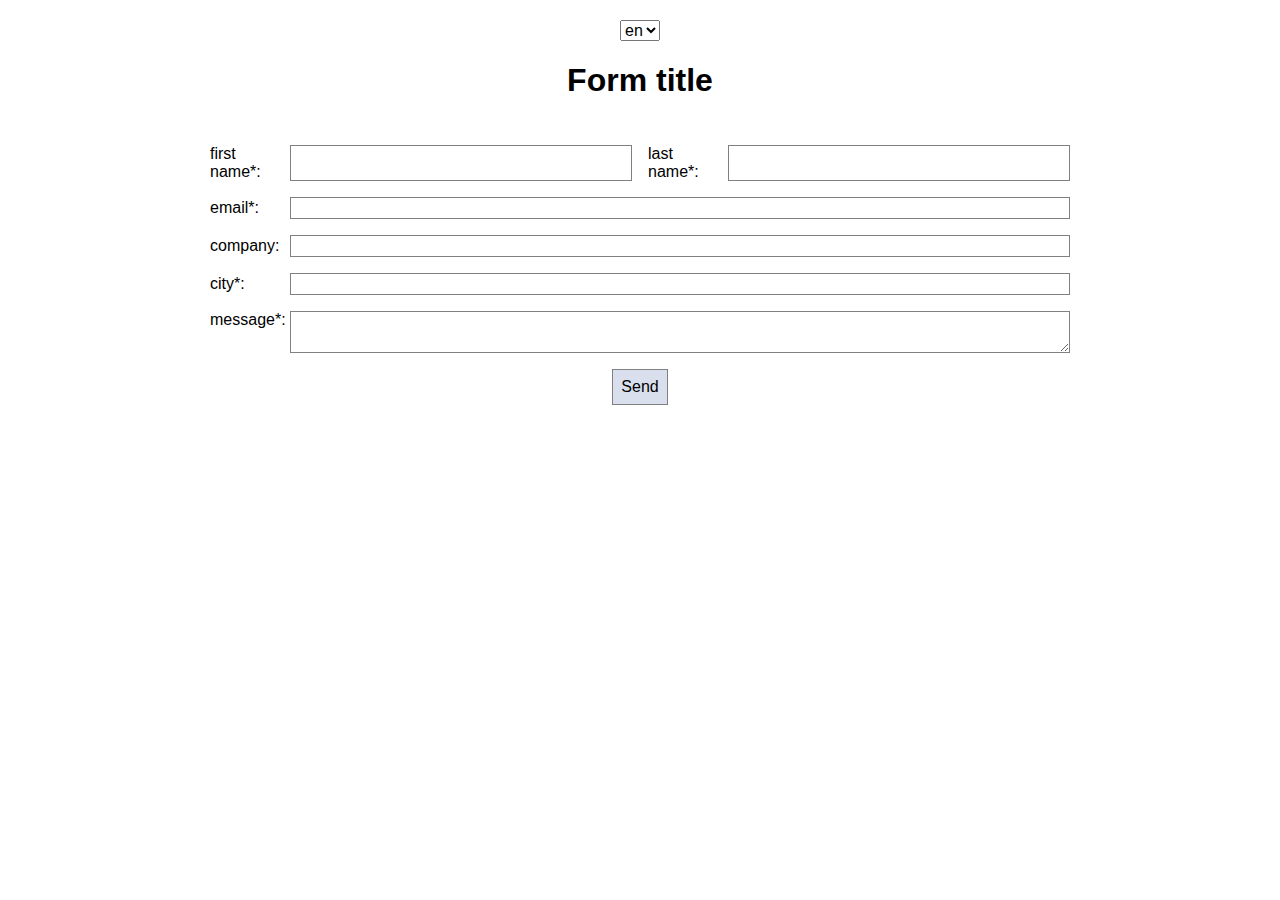
<file: index.html>
<!DOCTYPE html>
<html data-l11n-dir="dir" data-l11n-lang="lang" lang="en">
<head>
    <meta charset="UTF-8">
    <title data-l11n-innerText="vezdekod-web">Vezdekod • Web</title>
    <meta content="dark light" name="color-scheme">
    <meta content="width=device-width, initial-scale=1.0" name="viewport">
    <link href="/styles.css" rel="stylesheet">
    <script defer src="/form.mjs" type="module"></script>
</head>
<body>
<select data-l11n-title="select-language" data-l11n-value="lang" id="language" name="language" title="Select language">
    <option>en</option>
    <option>ru</option>
    <option>ar</option>
</select>
<h1 data-l11n-innerText="form-title">Form title</h1>
<output></output>
<form id="form">
    <fieldset>
        <label data-after="*" data-l11n-title="first-name" for="first-name" title="first name">
            <input id="first-name" minlength="5" name="first-name" required></label>
        <label data-after="*" data-l11n-title="last-name" for="last-name" title="last name">
            <input id="last-name" minlength="5" name="last-name" required></label>
    </fieldset>
    <label data-after="*" data-l11n-title="email" for="email" title="email">
        <input id="email" name="email" required type="email"></label>
    <label data-l11n-title="company" for="company" title="company"><input id="company" name="company"></label>
    <label data-after="*" data-l11n-title="city" for="city" title="city">
        <input id="city" minlength="5" name="city" required></label>
    <label data-after="*" data-l11n-title="message" for="message" title="message">
        <textarea id="message" minlength="5" name="message" required></textarea></label>
    <button data-l11n-innerText="send" type="submit">Send</button>
</form>
</body>
</html>
</file>
<file: styles.css>
* {
    box-sizing: border-box;
}

:root {
    --form-min-width: 860px;
    --field-label-width: 80px;
    font-family: Helvetica, sans-serif;
}

:root, input, textarea, select, option, button {
    font-size: 16px;
}

body, form, output {
    display: flex;
    flex-direction: column;
}

body {
    align-items: center;
    margin: unset;
    padding: 20px;
    padding-bottom: 50px;
}

form, output {
    max-width: 100%;
    width: var(--form-min-width);
}

output {
    gap: .5rem;
    margin: .5rem 0;
}

fieldset {
    /*--field-input-width: 300px;*/
    /*max-width: var(--form-min-width);*/
    display: flex;
    justify-content: space-between;
    border: unset;
    margin: unset;
    padding: unset;
    gap: 1rem;
}

input, textarea, button {
    -webkit-appearance: unset;
    font-family: inherit;
    background: unset;
    border: 1px solid gray;
}

label {
    word-break: break-word;
    width: 100%;
    display: flex;
    justify-content: space-between;
    align-items: center;
}

label:before {
    content: attr(title) attr(data-after) ':';
}

label > :is(input, textarea) {
    --field-input-width: calc(100% - var(--field-label-width));
    max-width: var(--field-input-width);
    min-width: var(--field-input-width);
    align-self: stretch;
}

form.visible-invalids label > :is(input, textarea):invalid {
    border-color: red;
}

label:last-of-type {
    align-items: flex-start;
}

label, button {
    margin: .5rem 0;
}

button {
    cursor: pointer;
    background: rgba(181, 192, 221, .5);
    align-self: center;
    padding: .5em;
}

form-notification {
    --accent-hue: 210;
    display: block;
    text-align: center;
    padding: .5rem;
    color: hsl(var(--accent-hue), 100%, 70%);
    background-color: hsla(var(--accent-hue), 100%, 70%, 0.3);
}

form-notification.error {
    --accent-hue: 0;
}

@media (max-width: 900px) {
    fieldset {
        display: initial;
        flex-direction: column;
        gap: unset;
        width: 100%;
    }

    button[type=submit] {
        align-self: stretch;
    }
}
</file>
